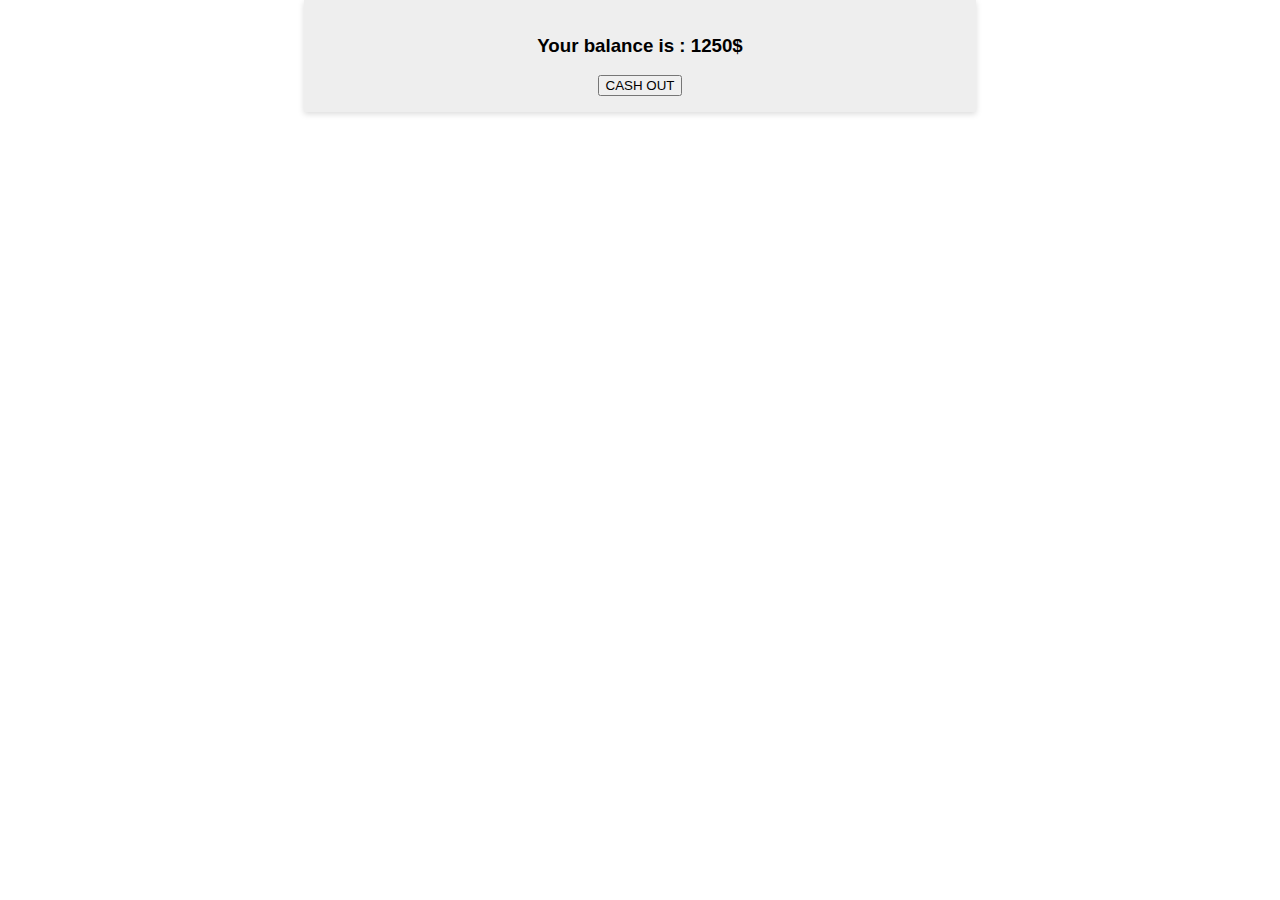
<file: LS/Challenge-Part-2/atm/index.html>
<!DOCTYPE html>
<html lang="en">
<head>
    <meta charset="UTF-8">
    <meta name="viewport" content="width=device-width, initial-scale=1.0">
    <meta http-equiv="X-UA-Compatible" content="ie=edge">
    <title>ATM</title>
    <link rel="stylesheet" href="./assets/css/main.css">
</head>
<body>

    <div class="container">
        <div class="ui-top">
            <h3>Your balance is : <span id="balance">1250$</span></h3>
        </div>
        <div class="ui-bot">
            <button id="cashoutBtn">CASH OUT</button>
        </div>
        <div id="display">
            <div><button class="btn">10</button></div>
            <div><button class="btn">20</button></div>
            <div><button class="btn">50</button></div>
            <div><button class="btn">100</button></div>
        </div>

    </div>
    
<script src="./assets/app.js"></script>
</body>
</html>
</file>
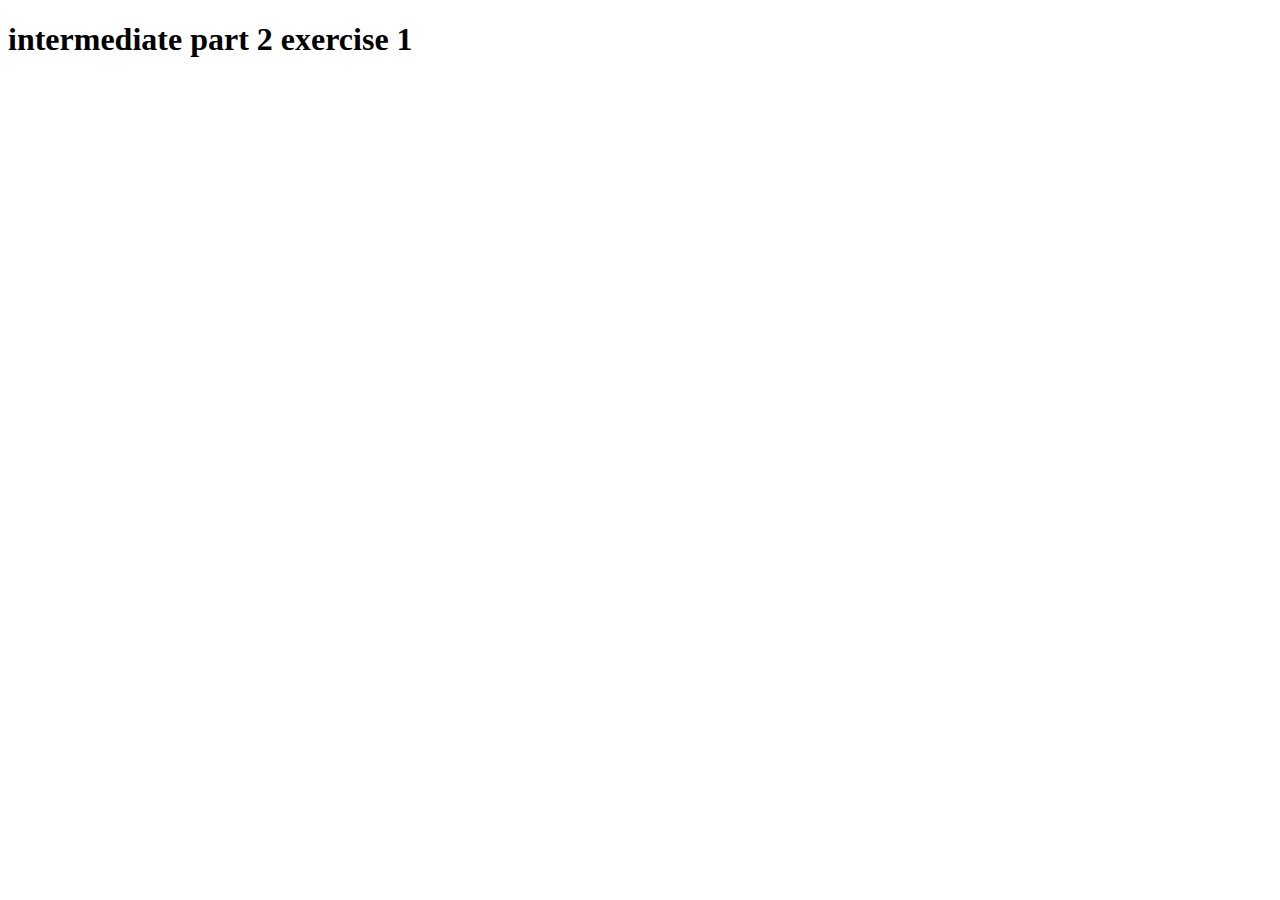
<file: LS/Intermediate-Part-2/ex1/index.html>
<!DOCTYPE html>
<html lang="en">
<head>
    <meta charset="UTF-8">
    <meta name="viewport" content="width=device-width, initial-scale=1.0">
    <meta http-equiv="X-UA-Compatible" content="ie=edge">
    <title>Document</title>
</head>
<body>
    
    <h1>intermediate part 2 exercise 1
    </h1>

<script src="./app.js"></script>
</body>
</html>
</file>
<file: LS/Challenge-Part-2/atm/assets/css/main.css>
body {
  margin: 0;
  padding: 0;
  text-align: center;
  font-family: 'Titillium Web', sans-serif;
}

div.container {
  padding: 1em;
  width: 50%;
  margin: 0 auto;
  background-color: #eee;
  -webkit-box-shadow: 0 2px 6px rgba(0, 0, 0, 0.15);
          box-shadow: 0 2px 6px rgba(0, 0, 0, 0.15);
}

div.container div#display {
  padding: 1em;
  height: 200px;
  display: none;
  -ms-grid-columns: 1fr 1fr;
      grid-template-columns: 1fr 1fr;
  grid-gap: 5px;
}

div.container div#display button {
  width: 100%;
  height: 100%;
  font-size: 2em;
}
/*# sourceMappingURL=main.css.map */
</file>
